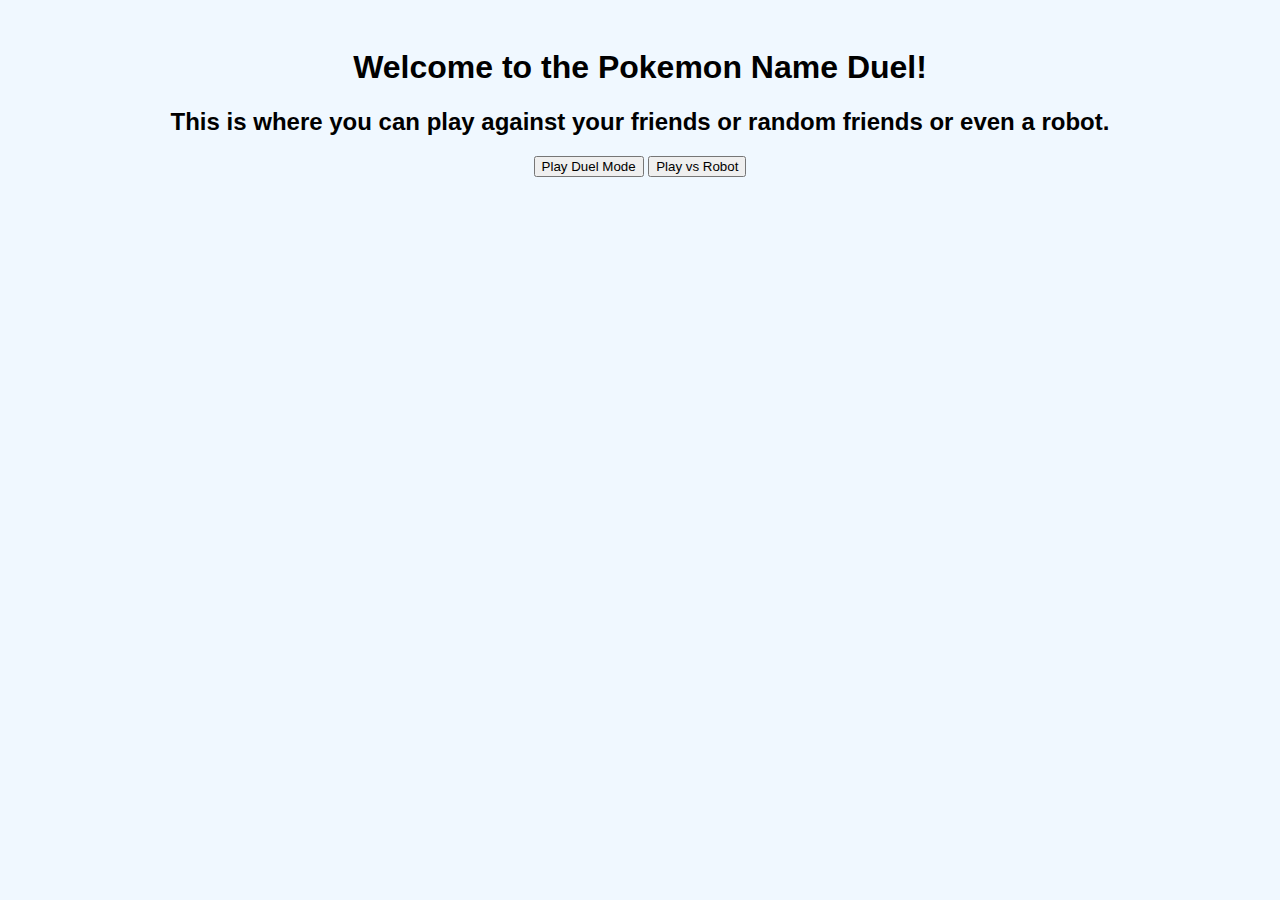
<file: index.html>
<!DOCTYPE html>
<html lang="en">
<head>
    <meta charset="UTF-8">
    <meta name="viewport" content="width=device-width, initial-scale=1.0">
    <title>Pokemon Name Duel</title>
    <link rel="stylesheet" href="style.css">
</head>
<body>
    <h1>Welcome to the Pokemon Name Duel!</h1>
    <h2>This is where you can play against your friends or random friends or even a robot.</h2>
    <a href="/pokemon-duel"><button>Play Duel Mode</button></a>
<a href="/person-vs-robot"><button>Play vs Robot</button></a>

</body>
</file>
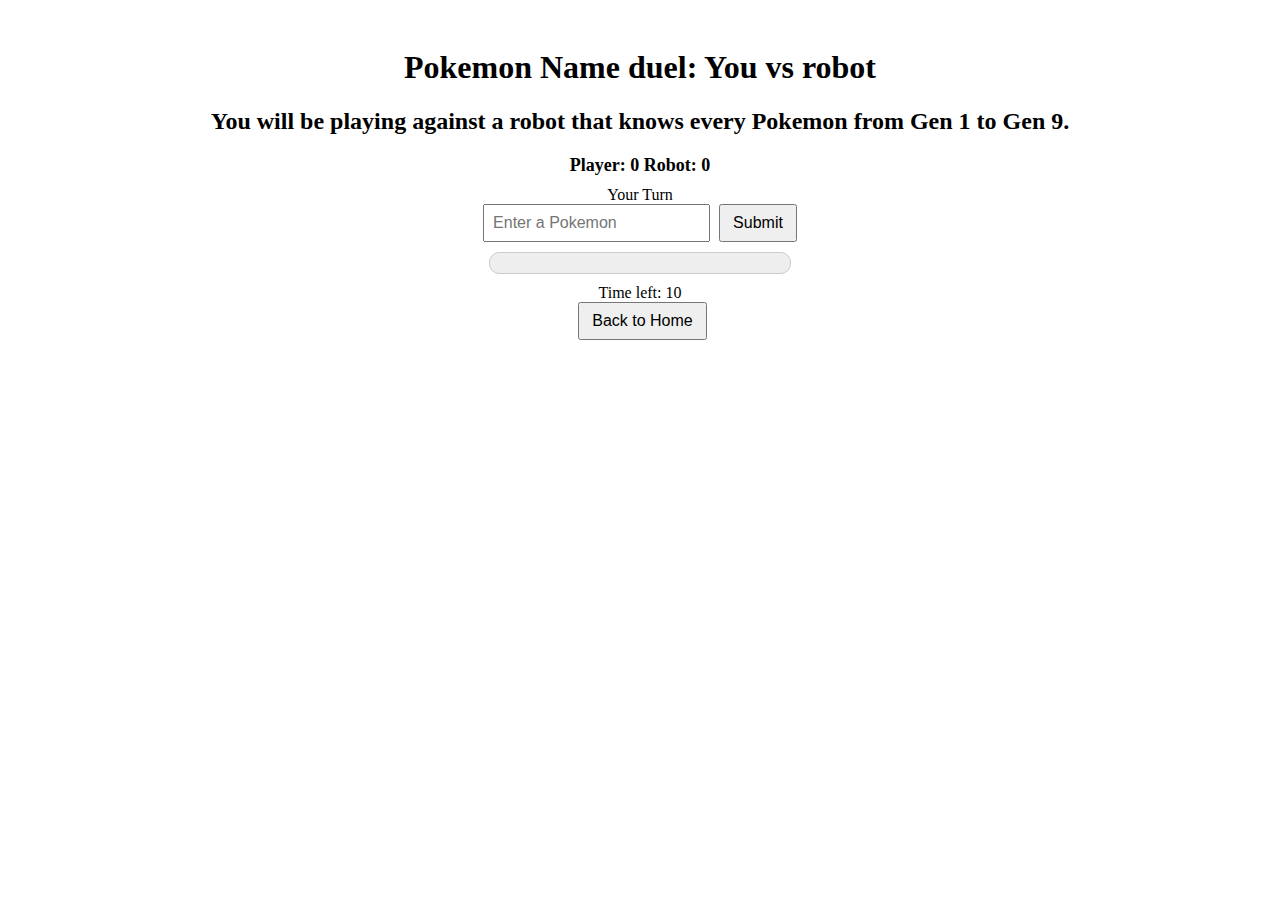
<file: person-vs-robot/index.html>
<!DOCTYPE html>
<html lang="en">
<head>
    <meta charset="UTF-8">
    <title>Pokemon Duel - You vs Robot</title>
    <link rel="stylesheet" href="style.css">
</head>
<body>
    <h1>Pokemon Name duel: You vs robot</h1>
    <h2>You will be playing against a robot that knows every Pokemon from Gen 1 to Gen 9.</h2>

    <div id="scoreboard">
        <span id="player1-score">Player: 0</span>
        <span id="player2-score">Robot: 0</span>
    </div>

    <div id="turn">Your Turn</div>

    <input id="pokemonInput" type="text" placeholder="Enter a Pokemon" />
    <button onclick="submitPokemon()">Submit</button>

    <div id="timer-container">
        <div id="timer-bar"></div>
    </div>
    <div id="timer-text">Time left: 10</div>
    <div id="usedList"></div>
    <div id ="result"></div>
    <button onclick="location.href='../index.html'">Back to Home</button>

    <!--  Only one script tag, placed at the bottom -->
    <script src="script.js"></script>
</body>
</html>
</file>
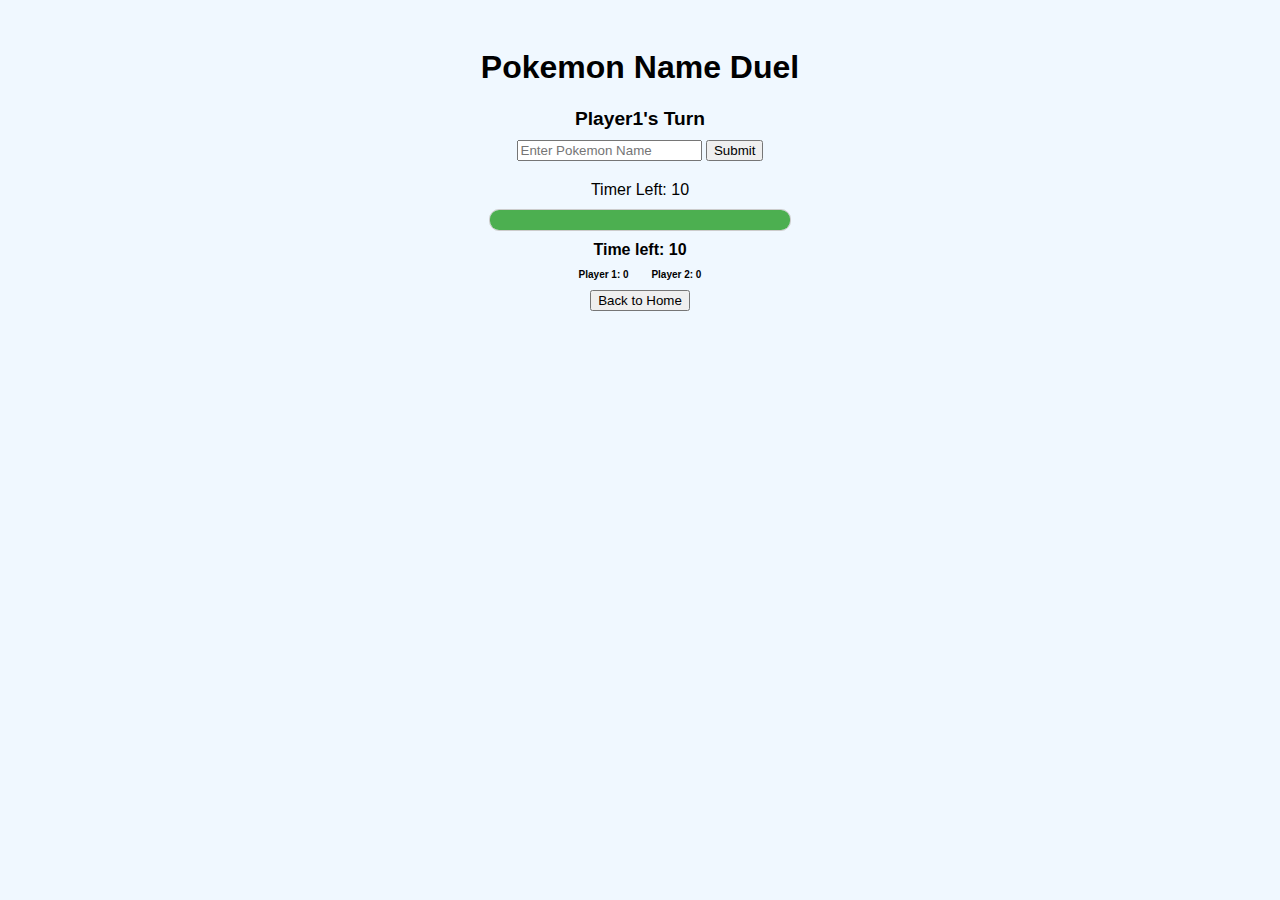
<file: pokemon-duel/index.html>
<!DOCTYPE html>
<html lang="en">
<head>
    <meta charset="UTF-8">
    <meta name="viewport" content="width=device-width, initial-scale=1.0">
    <title>Pokemon Name Duel</title>
    <link rel="stylesheet" href="style.css">
</head>
<body>
    <h1> Pokemon Name Duel</h1>
    <div id="turn"> Player1's Turn</div>
    <input type="text" id="pokemonInput" placeholder="Enter Pokemon Name" />
    <button onclick="submitPokemon()">Submit</button>
    <div id="result"></div>
    <div id="usedList"></div>
    <div id="timer">Timer Left: 10</div>
    <script src="script.js"></script>
    <div id="timer-container">
    <div id="timer-bar"></div>
    </div>
    <div id = "timer-text"> Time left: 10</div>
    <div id="scoreboard">
        <span id="player1-score">Player 1: 0</span>
        <span id="player2-score" style="margin-left: 20px;">Player 2: 0</span>
    </div>
    <button onclick="location.href='../index.html'">Back to Home</button>
</body>
</html>
</file>
<file: style.css>
.h1 {
    text-align: center;
    font-family: Arial, sans-serif;
    padding: 20px;
}
body {
    font-family: Arial, sans-serif;
    text-align: center;
    background-color: #f0f8ff;
    padding: 20px;
}

#turn {
    font-weight: bold;
    font-size: 1.2em;
    margin-bottom: 10px;
}

#result {
    margin-top: 10px;
    color: red;
    font-weight: bold;
}

#usedList {
    margin-top: 20px;
    font-size: 0.9em;
    color: #333;
}

#timer-container {
    width: 100%;
    max-width: 300px;
    height: 20px;
    background-color: #eee;
    border: 1px solid #ccc;
    border-radius: 10px;
    margin: 10px auto;
    overflow: hidden;
}

#timer-bar {
    height: 100%;
    width: 100%;
    background-color: #4caf50;
    transition: width 1s linear;
}

#timer-text {
    font-weight: bold;
    margin-bottom: 10px;
}

#scoreboard {
    font-size: 10px;
    margin: 10px 0;
    font-weight: bold;
}
</file>
<file: person-vs-robot/style.css>
body {
    font-family: sans serif;
    text-align: center;
    padding: 20px;
}

input {
    padding: 8px;
    font-size: 16px;
}

button {
    padding: 8px 12px;
    font-size: 16px;
    margin-left: 5px;
}

#scoreboard {
    font-weight: bold;
    font-size: 18px;
    margin-bottom: 10px;
}

#timer-container {
    width: 100%;
    max-width: 300px;
    height: 20px;
    background-color: #eee;
    border: 1px solid #ccc;
    border-radius: 10px;
    margin: 10px auto;
    overflow: hidden;
}

#timer-var {
    height: 100%;
    width: 100%;
    background-color: #4caf40;
    transition: width 1s linear;
}
</file>
<file: pokemon-duel/style.css>
.h1 {
    text-align: center;
    font-family: Arial, sans-serif;
    padding: 20px;
}
body {
    font-family: Arial, sans-serif;
    text-align: center;
    background-color: #f0f8ff;
    padding: 20px;
}

#turn {
    font-weight: bold;
    font-size: 1.2em;
    margin-bottom: 10px;
}

#result {
    margin-top: 10px;
    color: red;
    font-weight: bold;
}

#usedList {
    margin-top: 20px;
    font-size: 0.9em;
    color: #333;
}

#timer-container {
    width: 100%;
    max-width: 300px;
    height: 20px;
    background-color: #eee;
    border: 1px solid #ccc;
    border-radius: 10px;
    margin: 10px auto;
    overflow: hidden;
}

#timer-bar {
    height: 100%;
    width: 100%;
    background-color: #4caf50;
    transition: width 1s linear;
}

#timer-text {
    font-weight: bold;
    margin-bottom: 10px;
}

#scoreboard {
    font-size: 10px;
    margin: 10px 0;
    font-weight: bold;
}
</file>
